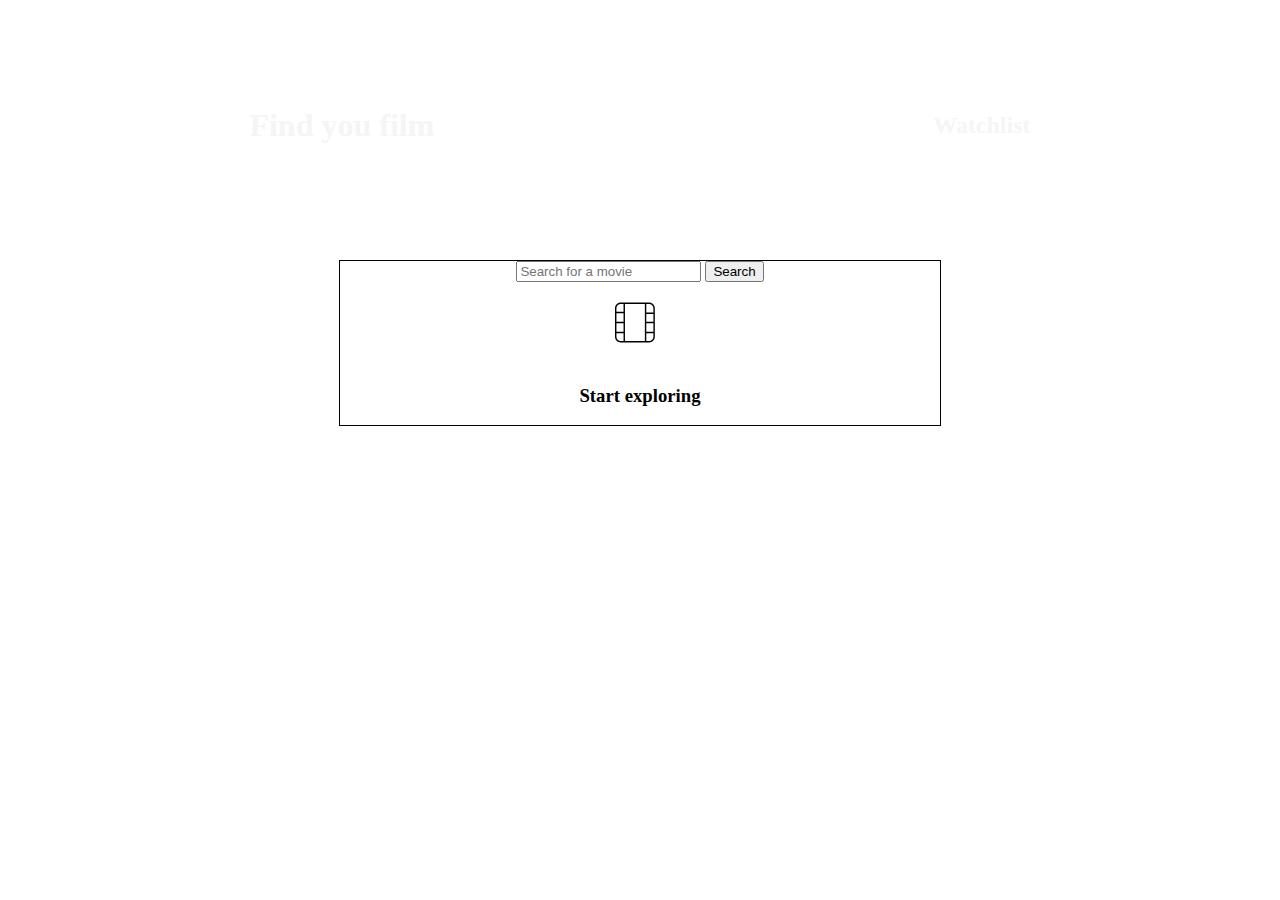
<file: index.html>
<!DOCTYPE html>
<html lang="en">
<head>
    <meta charset="UTF-8">
    <meta name="viewport" content="width=device-width, initial-scale=1.0">
    <title>Movie Watchlist</title>
    <link rel="stylesheet" href="styles.css">
</head>
<body>
    <header class="header-container">
            <h1>Find you film</h1>
            <h2><a href="./watchlist.html">Watchlist</a></h2>
    </header>

    <main>
        <section>
            <form id="movie-search">
                <input type="text" placeholder="Search for a movie" id="input-movie" name="input-movie">
                <button type="submit">Search</button>
            </form>
        </section>

        <section>
            <div id="movie-list">
                <svg xmlns="http://www.w3.org/2000/svg" viewBox="0 0 900 500"><path d="M96 136l0-88-32 0C37.5 48 16 69.5 16 96l0 40 80 0zM16 152l0 96 80 0 0-96-80 0zM0 152L0 96C0 60.7 28.7 32 64 32l320 0c35.3 0 64 28.7 64 64l0 320c0 35.3-28.7 64-64 64L64 480c-35.3 0-64-28.7-64-64L0 152zM16 264l0 96 80 0 0-96-80 0zM96 376l-80 0 0 40c0 26.5 21.5 48 48 48l32 0 0-88zm16 88l224 0 0-416-224 0 0 416zM352 48l0 96 80 0 0-48c0-26.5-21.5-48-48-48l-32 0zm80 112l-80 0 0 88 80 0 0-88zm0 104l-80 0 0 96 80 0 0-96zm0 112l-80 0 0 88 32 0c26.5 0 48-21.5 48-48l0-40z"/></svg>
                <h3>Start exploring</h3>
            </div>
        </section>
    </main>
    <footer></footer>
    <script src="scripts.js"></script>
</body>
</html>
</file>
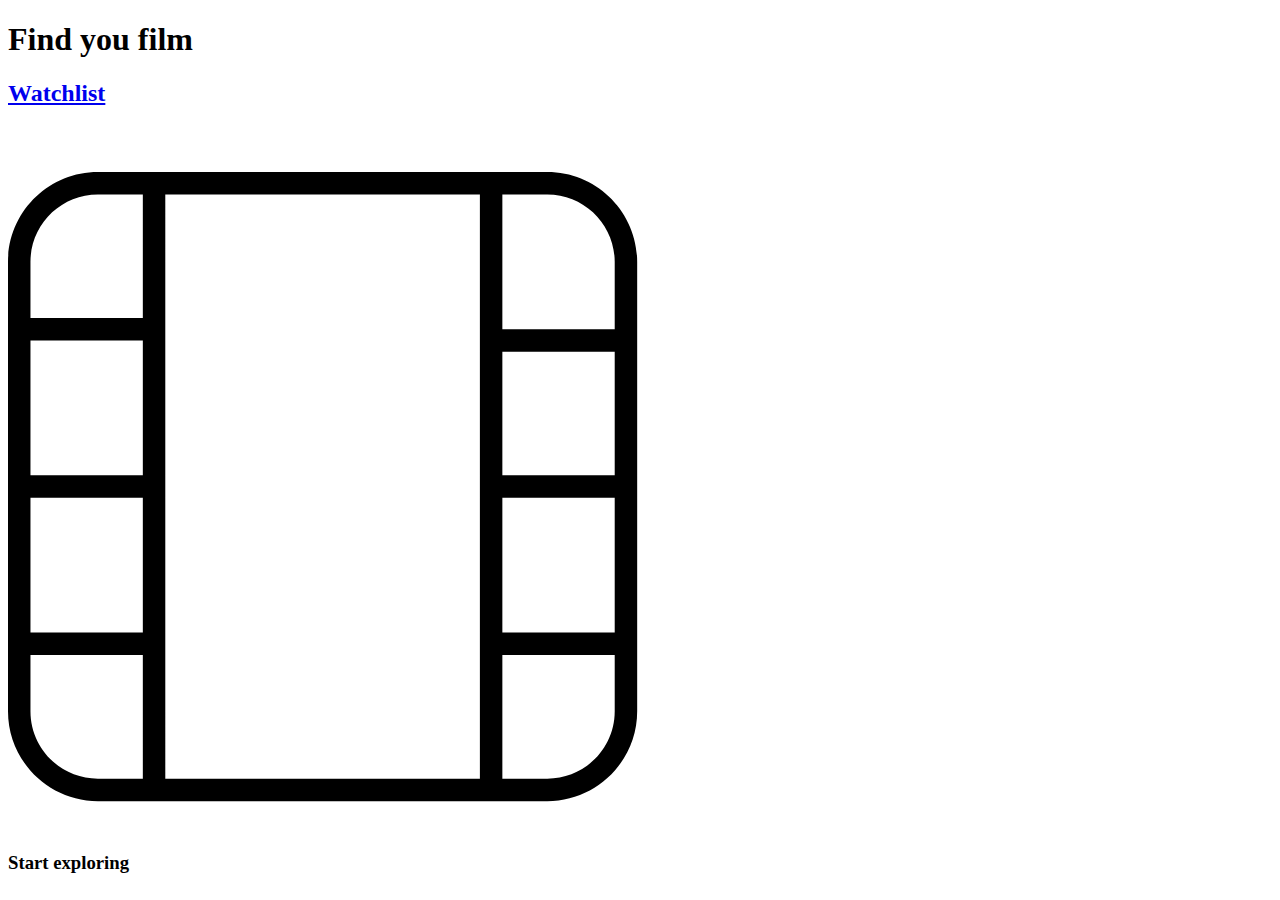
<file: watchlist.html>
<!DOCTYPE html>
<html lang="en">
<head>
    <meta charset="UTF-8">
    <meta name="viewport" content="width=device-width, initial-scale=1.0">
    <title>Document</title>
</head>
<body>
    <header class="header-container">
            <h1>Find you film</h1>
            <h2><a href="#">Watchlist</a></h2>
    </header>

    <main>
        <section>
            <div id="movie-list">
                <svg xmlns="http://www.w3.org/2000/svg" viewBox="0 0 900 500"><path d="M96 136l0-88-32 0C37.5 48 16 69.5 16 96l0 40 80 0zM16 152l0 96 80 0 0-96-80 0zM0 152L0 96C0 60.7 28.7 32 64 32l320 0c35.3 0 64 28.7 64 64l0 320c0 35.3-28.7 64-64 64L64 480c-35.3 0-64-28.7-64-64L0 152zM16 264l0 96 80 0 0-96-80 0zM96 376l-80 0 0 40c0 26.5 21.5 48 48 48l32 0 0-88zm16 88l224 0 0-416-224 0 0 416zM352 48l0 96 80 0 0-48c0-26.5-21.5-48-48-48l-32 0zm80 112l-80 0 0 88 80 0 0-88zm0 104l-80 0 0 96 80 0 0-96zm0 112l-80 0 0 88 32 0c26.5 0 48-21.5 48-48l0-40z"/></svg>
                <h3>Start exploring</h3>
            </div>
        </section>
    </main>
    <footer></footer>
    <script src="watchlist.js"></script>
</body>
</html>
</file>
<file: styles.css>
body{
    margin: 0;
    padding: 0;
}

header{
    height: 250px;
    background-image: url("https://images.unsplash.com/photo-1628432136678-43ff9be34064?q=80&w=963&auto=format&fit=crop&ixlib=rb-4.1.0&ixid=M3wxMjA3fDB8MHxwaG90by1wYWdlfHx8fGVufDB8fHx8fA%3D%3D");
    background-position: center 20%;
    background-repeat: no-repeat;
    background-size: cover;
}

.header-container {
    display: flex;
    justify-content: space-around;
    align-items: center;
    color: whitesmoke
}

a {
    text-decoration: none;
    color: inherit;
}

svg {
    padding-left: 30px;
    width: 80px;
    height: 80px;
}

main {
    width: 600px;
    margin: 10px auto;
    text-align: center;
    border: 1px solid black;
}
</file>
